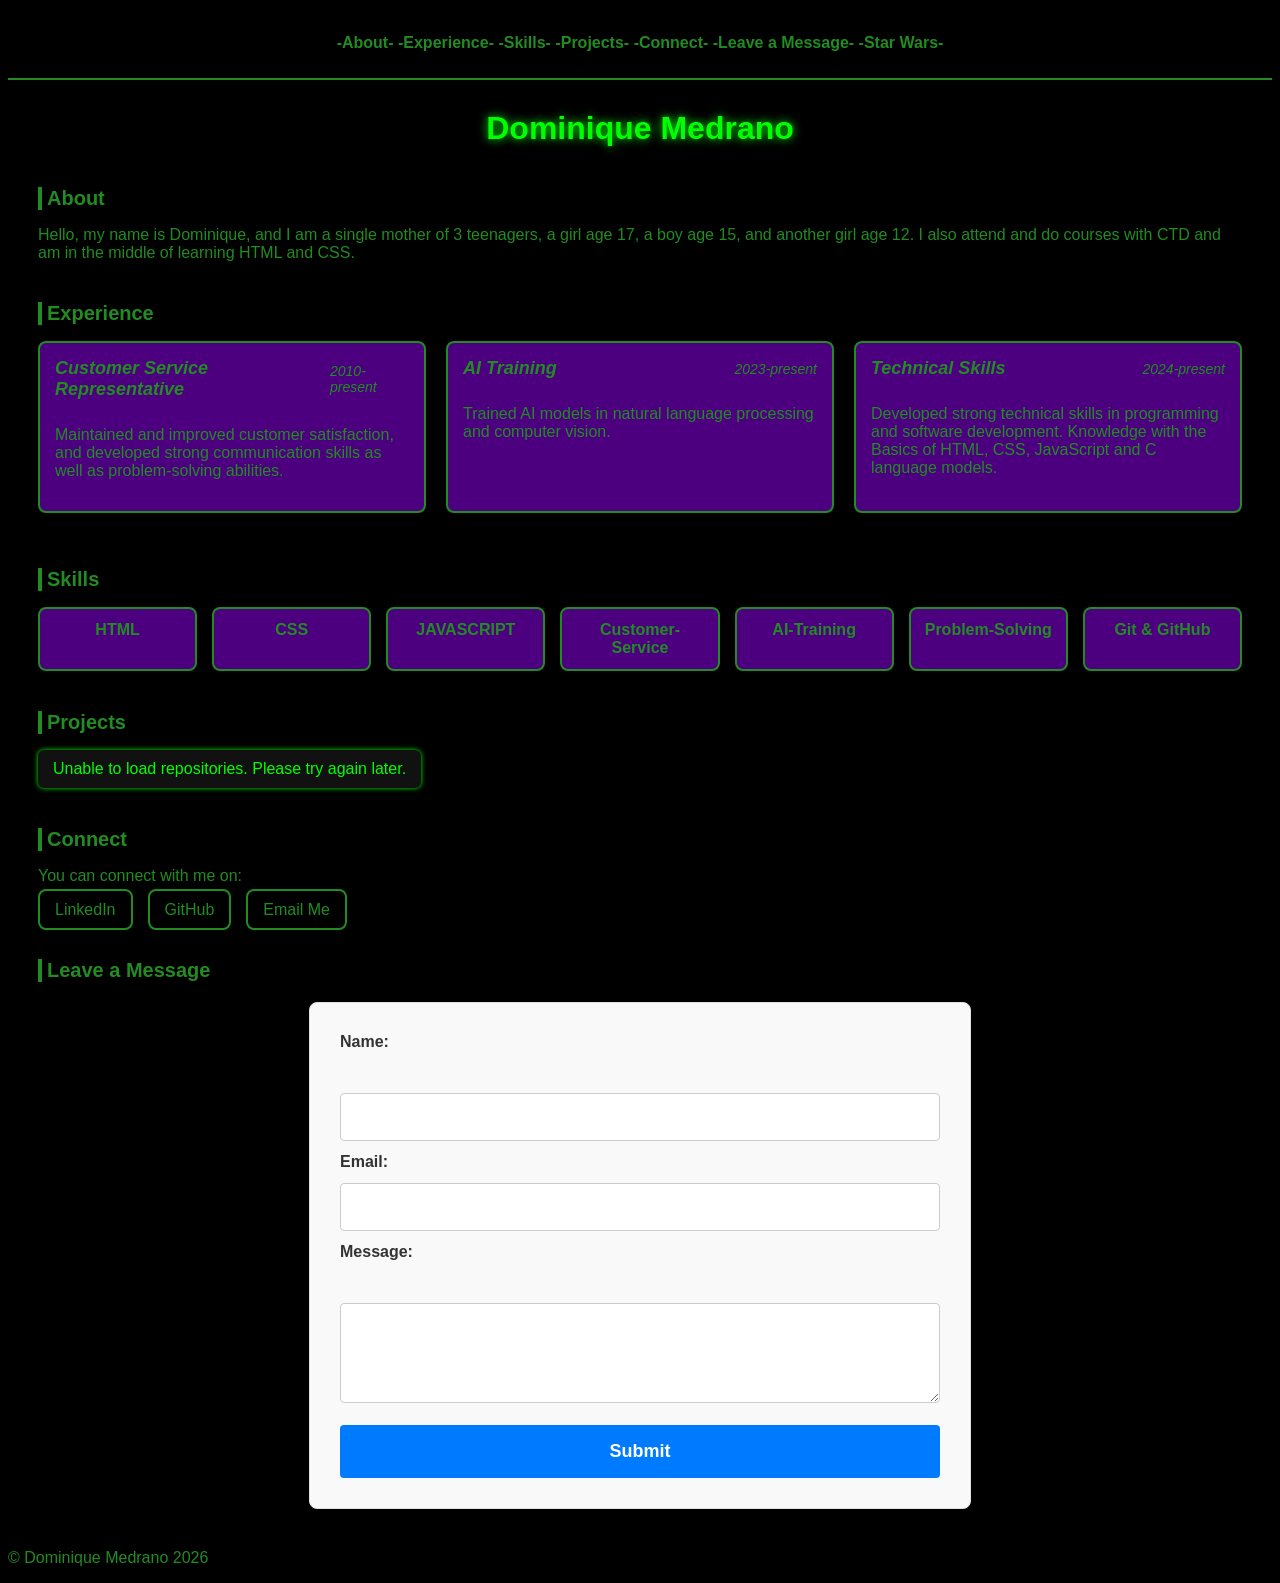
<file: index.html>
<!DOCTYPE html>
<html lang="en">
</html>

<head>
    <title>Dominique's Intro to Programming - 26.2 </title>
    <meta charset="UTF-8">
    <meta name="viewport" content="width=device-width, initial-scale=1.0">
    <link rel="stylesheet" href="css/index.css">
    </head>

    <body>
    <nav>
        <ul>
            <a href="#about">-About-</a>
            <a href="#experience">-Experience-</a>
            <a href="#skills">-Skills-</a>
            <a href="#projects">-Projects-</a>
            <a href="#connect">-Connect-</a></li>
            <a href="#message">-Leave a Message-</a></li>
            <a href="openapi/index.html">-Star Wars-</a></li>
        </ul>
    </nav>
    
    <h1>Dominique Medrano</h1>

<section id="about">
    <h2>About</h2>
    <p>Hello, my name is Dominique, and I am a single mother of 3 teenagers, a girl age 17, a boy age 15, and another girl age 12. I also attend and do courses with CTD and am in the middle of learning HTML and CSS.</p>
</section>

    <section id="experience">
        <h2>Experience</h2>
        <ul>
            <li class="experience-box">
                <div class="job-titles">
                    <h3>Customer Service Representative</h3>
                    <span class="job-date">2010-present</span>
                </div>
            <p>Maintained and improved customer satisfaction, and developed strong communication skills as well as problem-solving abilities.</p>
        </li>

        <li class="experience-box">
            <div class="job-titles">
                <h3>AI Training</h3>
                <span class="job-date">2023-present</span>
            </div>
            <p>Trained AI models in natural language processing and computer vision.</p>
        </li>

        <li class="experience-box">
            <div class="job-titles">
                <h3>Technical Skills</h3>
            <span class="job-date">2024-present</span>
        </div>
        <p>Developed strong technical skills in programming and software development. Knowledge with the Basics of HTML, CSS, JavaScript and C language models.</p>
    </li>
</ul>
</section>

<section id="skills">
    <h2>Skills</h2>
    <ul class="skills-list">
        
    </ul>
</section>

<section id="projects">
    <h2>Projects</h2>
    <ul>

    </ul>
</section>

<section id="connect">
    <h2>Connect</h2>
    <p>You can connect with me on:</p>
    <ul>
        <li><a href="https://www.linkedin.com/in/dominique-medrano-663a14238/" target="_blank">LinkedIn</a></li>
        <li><a href="https://www.github.com/domizm1227-star/" target="_blank">GitHub</a></li> 
        <li><a href="mailto:domizm1227@yahoo.com">Email Me</a></li>
    </ul>
</section>

    <section id="message">
    <h2>Leave a Message</h2>
    <ul id="messages-list"></ul>

    <form name="leave_message">
        <label for="usersName">Name:</label><br>
        <input type="text" id="usersName" name="usersName" required>

        <label for="usersEmail">Email:</label>
        <input type="email" id="usersEmail" name="usersEmail" required>

        <label for="usersMessage">Message:</label><br>
        <textarea id="usersMessage" name="usersMessage" required></textarea>

        <button type="submit">Submit</button>
    </form>
</section>

<script src="js/index.js" defer></script>
<footer>
</footer>
</body>
</html>
</file>
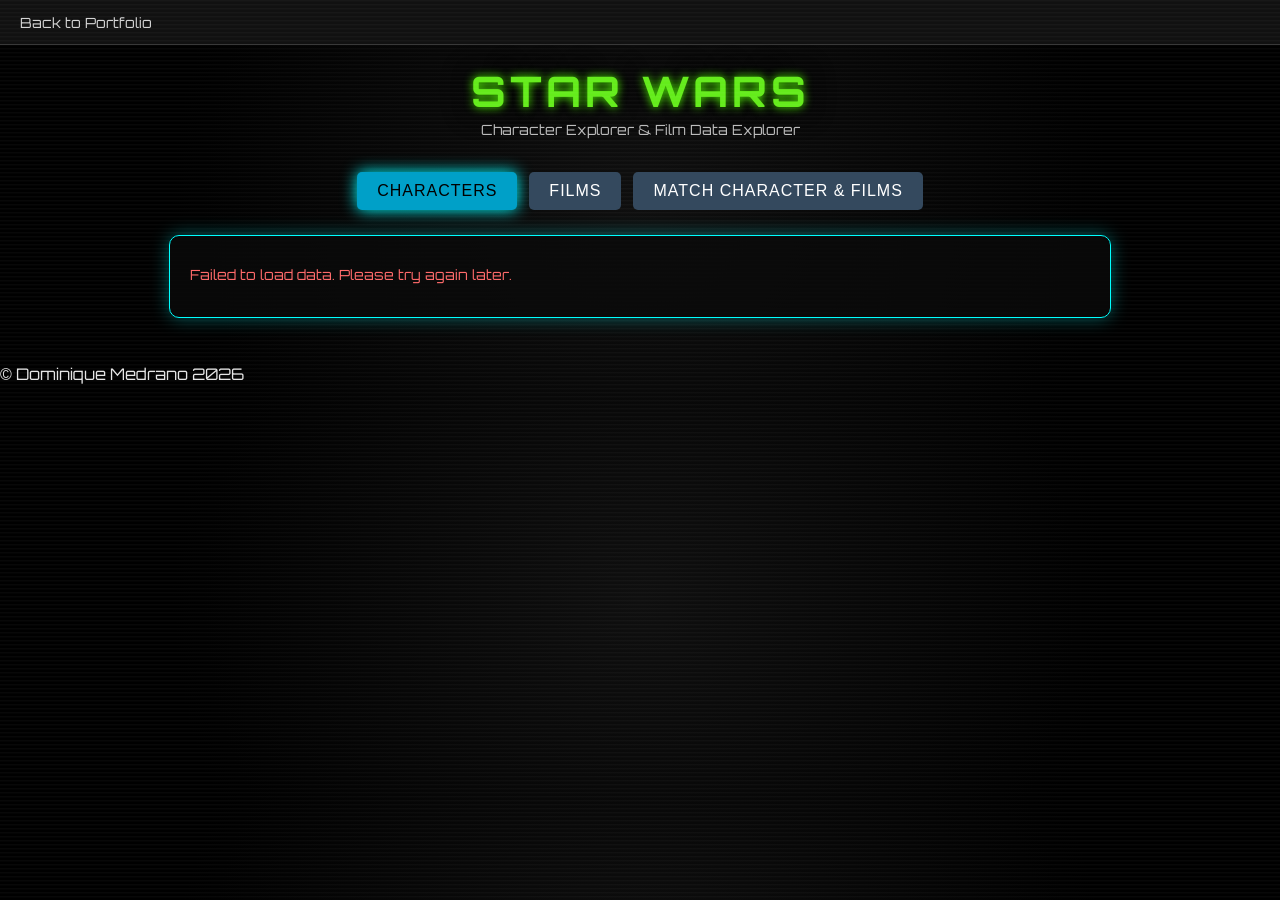
<file: openapi/index.html>
<!DOCTYPE html>
<html lang="en">
<head>
    <meta charset="UTF-8">
    <meta name="viewport" content="width=device-width, initial-scale=1.0">
    <link href="https://fonts.googleapis.com/css2?family=Orbitron:wght@400;600;700&display=swap" rel="stylesheet" />
    <title>Everything About Star Wars - OpenAPI</title>
    <link rel="stylesheet" href="style.css" />
</head>
<body>
    <header class="top-nav">
        <a href="../index.html" class="back-link">Back to Portfolio</a>
    </header>

    <header class="page-header">
        <h1 class="sw-logo">STAR WARS</h1>
        <p class="subtitle">Character Explorer & Film Data Explorer</p>
    </header>

    <nav class="tabs">
        <button class="tab-btn active" data-tab="characters">Characters</button>
        <button class="tab-btn" data-tab="films">Films</button>
        <button class="tab-btn" data-tab="matcher">Match Character & Films</button>
    </nav>

    <main class="layout">
        <section class="panel" id="content-panel">
            <div id="content-display" class="content-display">

            </div>
        </section>
    </main>
    <footer>
        <p>&copy; Dominique Medrano 2026</p>
    </footer>

    <script src="script.js"></script>
</body>
</html>
</file>
<file: css/index.css>
html {
    scroll-behavior: smooth;
}


body {
    background-color: #000000;
    color: #228B22;
    font-family:'Trebuchet MS', 'Lucida Sans Unicode', 'Lucida Grande', 'Lucida Sans', Arial, sans-serif;
}
section {
    margin: 40px 0;
    padding:0 30px;
}
h1 {
    color: #228B22;
    font-size: 32px;
    text-align: center;
    margin: 30px 0;
    color: #00ff00;
    text-shadow: 0 0 10px #00ff00;
}
h2 {
    color: #228B22;
    font-size: 20px;
    text-align: left;
    font-weight: bold;
    margin: 30px 0 15px 0px;
    padding-left: 5px;
    border-left: 4px solid #228B22;
}
.experience-box {
    background-color: #4c0080;
    border: 2px solid #228B22;
    border-radius: 8px;
    padding: 15px;
    margin-bottom: 15px;
    display: flex;
    flex-direction: column;
    transition: transform 0.3s ease, box-shadow 0.3s ease;
}
#experience ul {
    display: grid;
    grid-template-columns: repeat(auto-fit, minmax(280px, 1fr));
    gap: 20px;
}
ul {
    list-style-type: none;
    padding: 0;
}
.job-titles {
    display: flex;
    justify-content: space-between;
    align-items: center;
    width: 100%;
    margin-bottom: 10px;
}
.job-titles h3 {
    margin: 0;
    font-size: 18px;
    font-style: italic;
    font-weight: bold;
}
.job-date {
    font-style: italic;
    font-size: 14px;
}

#connect ul {
    display: flex;
    gap: 15px;
}

#connect a {
    text-decoration: none;
    color: #228B22;
    padding: 10px 15px;
    border-radius: 8px;
    border: 2px solid #228B22;
}
nav {
    position: sticky;
    top: 0;
    background-color: #000000;
    padding: 10px 20px;
    display: flex;
    justify-content: center;
    gap: 20px;
    border-bottom: 2px solid #228B22;
    z-index: 1000;
}
nav a {
    color: #228B22;
    text-decoration: none;
    font-weight: bold;
    transition: 0.3s ease;
}
nav a:hover {
    color: #00ff00;
    text-shadow: 0 0 5px #00ff00;
}
#connect a:hover {
    background-color: #228B22;
    color: #000000;
    box-shadow: 0 0 10px #00ff00;
    transition: 0.3s ease;
}
.experience-box:hover {
    transform: translateY(-5px);
    box-shadow: 0 0 12px #228B22;
}
.skills-list {
    display: grid;
    grid-template-columns: repeat(auto-fit, minmax(120px, 1fr));
    gap: 15px;
    padding: 0;
    list-style: none;
}
.skills-list li {
    background-color: #4c0080;
    border: 2px solid #228B22;
    padding: 12px;
    text-align: center;
    border-radius: 8px;
    font-weight: bold;
    transition:  0.3s ease;
}
.skills-list li:hover {
    transform: translateY(-5px);
    box-shadow: 0 0 12px #228B22;
}
@media (max-width: 600px) {
    .skills-list {
        grid-template-columns: repeat(auto-fit, minmax(160px, 1fr));
        gap: 10px;
    }

.skills-list li {
    padding: 8px;
    font-size: 14px;
    }
}

#message form {
    display: flex;
    flex-direction: column;
    gap: 12px;
    max-width: 600px;
    margin: 20px auto;
    padding: 20px;
    background-color: #f9f9f9;
    border-radius: 8px;
    border: 1px solid #e0e0e0;
    box-shadow: 0 1px 4px #000000;
}

#message label {
    font-weight: 600;
    color: #333;
    font-size: 16;
}

#message input[type="text"],
#message input[type="email"] {
    padding: 14px;
    font-size: 16px;
    border: 1px solid #ccc;
    border-radius: 4px;
    outline: none;
    transition: border-color 0.2s;
    box-sizing: border-box;
}

#message input[type="text"]:focus,
#message input[type="email"]:focus {
    border-color: #007bff;
}

#message textarea {
    padding: 14px;
    font-size: 16px;
    min-height: 100px;
    border: 1px solid #ccc;
    border-radius: 4px;
    resize: vertical;
    outline: none;
    box-sizing: border-box;
}

#message textarea:focus {
    border-color: #007bff;
}

#message button[type="submit"] {
    margin-top: 10px;
    padding: 14px;
    font-size: 16px;
    font-weight: bold;
    background-color: #007bff;
    color: white;
    border: none;
    border-radius: 4px;
    cursor: pointer;
    transition: background-color 0.2s, transform 0.1s;
}

#message button[type="submit"]:hover {
    background-color: #0056b3
}

#message button[type="submit"]:active {
    transform: scale(0.98);
} 
#messages {
    list-style: none;
    padding: 0;
    margin: 0;
}

#messages li {
    background: rgba(10, 10, 10, 0.7);
    border: 1px solid #0ff;
    border-radius: 6px;
    padding: 12px 16px;
    margin: 10px 0;
    color: #e6e6e6;
    font-family: 'Orbitron', Arial, sans-serif;
    box-shadow: 0 0 10px rgba(0, 255, 255, 0.4);
    animation: panelGlow 4s seae-in-out infinite alternate;
}

#messages h2 {
    text-align: center;
    color: #333;
    margin-bottom: 20px;
}

#messages ul {
    list-style: none;
    padding: 0;
    margin: 0;
}

#messages ul li {
    background-color: #ffffff;
    border: 1px solid #e0e0e0;
    border-radius: 6px;
    padding: 15px;
    margin-bottom: 12px;
    box-shadow: 0 1px 3px #000000;
    word-wrap: break-word;
    font-size: 15px;
    line-height: 1.5;
}

#messages ul li p {
    margin: 8px 0 0;
    color: #555;
}

#messages ul li strong {
    display: block;
    color: #007bff;
    font-size: 16px;
}

@media (max-width: 480px) {
    #message form {
        padding: 15px;
        margin: 10px;
    }

    #message label,
    #message button[type="submit"] {
        font-size: 16px;
    }

    #message input[type="text"],
    #message button[type="email"],
    #message textarea {
        font-size: 16px;
        padding: 14px;
    }

    #messages {
        padding: 0 15px;
    }
}

@media (min-width: 768px) {
    #message form {
        padding: 30px;
    }

    #message button[type="submit"] {
        font-size: 18px;
        padding: 16px;
    }
}

#projects ul {
    display: flex;
    flex-wrap: wrap;
    gap: 15px;
    list-style: none;
    padding: 0;
}

#projects li {
    background: #111111;
    color: #0f0;
    padding: 10px 15px;
    border-radius: 6px;
    box-shadow: 0 0 5px #0f0;
    transition: transform 0.2s ease, box-shadow 0.2s ease;
}

#projects li:hover {
    transform: scale(1.05);
    box-shadow: 0 0 10px #0f0;
}
</file>
<file: openapi/style.css>
body {
    margin: 0;
    font-family: 'Orbitron', Arial, sans-serif;
    background-color: #0c0c0c;
    background-image: radial-gradient(circle at 50% 50%, #0f0f0f 0%, #000 70%);
    color: #e6e6e6;
}

body::before {
    content: "";
    position: fixed;
    inset: 0;
    pointer-events: none;
    background: repeating-linear-gradient(
        to bottom,
        rgba(255, 255, 255, 0.03) 0px,
        rgba(255, 255, 255, 0.03)1px,
        transparent 2px,
        transparent 4px
    );
    z-index: 1;
}

.top-nav {
    background-color: #111;
    padding: 12px 20px;
    border-bottom: 1px solid #333;
}

.back-link {
    color: #d4d4d4;
    text-decoration: none;
    font-size: 14px;
}

.back-link:hover {
    color: #ffffff;
}

.page-header {
    text-align: center;
    padding: 20px 0 10px;
}

.subtitle {
    color: #bbbbbb;
    margin-top: 4px;
    font-size: 14px;
}

.sw-logo {
    font-size: 42px;
    font-weight: 700;
    color: #64ec1b;
    text-shadow:
        0 0 10px #51ff00,
        0 0 20px #030303,
        0 0 30px #000303;
    letter-spacing: 4px;
    margin: 0;
    animation: logoGlow 3s ease-in-out infinite alternate;
}

@keyframes logoGlow {
    0% {
        text-shadow:
            0 0 16px #51ff00,
            0 0 28px #000000;
    }
}

.tabs {
    display: flex;
    justify-content: center;
    gap: 12px;
    margin: 10px 0 20px;
    position: relative;
    z-index: 2;
}

.tab-btn { 
    padding: 10px 16px;
    background: #001f2f;
    border: 1px solid #0ff;
    color: #0ff;
    cursor: pointer;
    border-radius: 6px;
    text-transform: uppercase;
    letter-spacing: 1px;
    font-size: 12px;
    transition: 0.25s ease;
    animation: buttonPulse 2.5s infinite alternate;
}

.tab-btn:hover {
    background: #003b55;
    box-shadow: 0 0 10px #0ff;
}
.tab-btn.active {
    background: #00a0c8;
    color: #000;
    box-shadow: 0 0 16px #0ff;
}

.layout {
    display: flex;
    justify-content: center;
    padding: 0 10px 30px;
}

.panel {
    width: 100%;
    max-width: 900px;
    background: rgba(10, 10, 10, 0.8);
    border: 1px solid #0ff;
    border-radius: 10px;
    padding: 20px;
    margin-top: 5px;
    box-shadow: 0 0 18px rgba(0, 255, 255, 0.35);
    position: relative;
    z-index: 2;
}

.centent-display {
    min-height: 200px;
}

.card-list {
    list-style: none;
    padding: 0;
    margin: 15px 0 0;
    display: grid;
    grid-template-columns: repeat(auto-fit, minmax(220px, 1fr));
    gap: 12px;
}

.card-item {
    background: #00141d;
    border: 1px solid #0ff;
    border-radius: 6px;
    padding: 10px 12px;
    box-shadow: 0 0 10px rgba(0, 255, 255, 0.25);
    font-size: 14px;
}

.card-item strong {
    display: block;
    margin-bottom: 4px;
}

.matcher-controls {
    margin-top: 10px;
    display: flex;
    flex-direction: column;
    gap: 10px;
    justify-content: center;
    margin: 20px 0;
}

.matcher-label {
    font-size: 13px;
    color: #b9f7ff;
}

.matcher-select {
    padding: 8px;
    background: #0b1820;
    border: 1px solid #0ff;
    color: #e6e6e6;
    border-radius: 4px;
}

.matcher-results {
    margin-top: 16px;
    padding-top: 10px;
    border-top: 1px solid #333
}

.matcher-results h3 {
    margin-top: 0;
}

.loading,
.error,
.no-match {
    font-size: 14px;
    margin-top: 10px;
}

.loading {
    color: #0ff;
}

.error {
    color: #ff6b6b;
}

.no-match {
    color: #bbbbbb;
}

@keyframes buttonPulse {
    0% {
        box-shadow: 0 0 4px rgba(0, 255, 255, 0.4);
    }
    100% {
        box-shadow: 0 0 14px rgba(0, 255, 255, 0.8);
    }
}

@media (max-width: 600px) {
    .card-list {
        grid-template-columns: 1fr;
    }

    .tab-btn {
        font-size: 11px;
        padding: 8px 10px;
    }
}
.tab-navigation {
    display: flex;
    justify-content: center;
    gap: 15px;
    background-color: #2c3e50;
    padding: 15px;
    border-radius: 8px;
    margin-bottom: 20px;
} 
.tab-btn {
    background-color: #34495e;
    color: white;
    border: none;
    padding: 10px 20px;
    font-size: 16px;
    cursor: pointer;
    border-radius: 5px;
    transition: background-color 0.3s ease;
}
.tab-btn:hover {
    background-color: #1abc9c;
}
</file>
